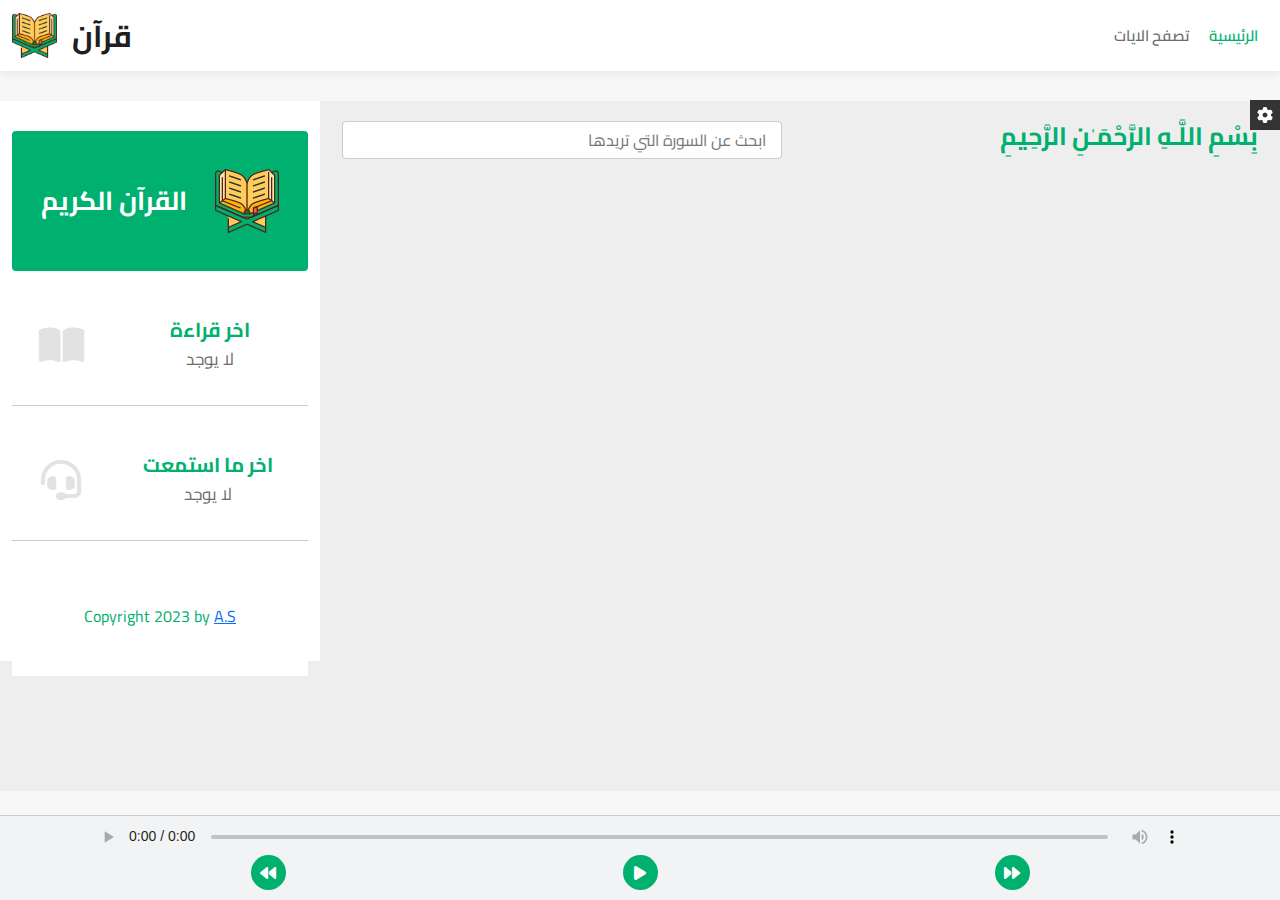
<file: index.html>
<!DOCTYPE html>
<html lang="en">
  <head>
    <meta charset="UTF-8" />
    <meta http-equiv="X-UA-Compatible" content="IE=edge" />
    <meta name="viewport" content="width=device-width, initial-scale=1.0" />
    <link rel="stylesheet" href="CSS/bootstrap.min.css" />
    <link rel="stylesheet" href="CSS/all.min.css" />
    <link rel="stylesheet" href="CSS/style.css" />
    <!-- Google Font [ Cairo Font ] -->
    <link rel="preconnect" href="https://fonts.googleapis.com" />
    <link rel="preconnect" href="https://fonts.gstatic.com" crossorigin />
    <link
      href="https://fonts.googleapis.com/css2?family=Cairo:wght@200;300;400;500;600;700;800;900;1000&display=swap"
      rel="stylesheet"
    />
    <link rel="shortcut icon" href="image/logo-quran.png" type="image/png" />
    <!-- End Google Font -->
    <title>Quran | Project</title>
  </head>

  <body>
    <!-- Start Setting-box -->
    <div class="setting-box">
      <div class="icon">
        <i class="fa-solid fa-gear"></i>
      </div>
      <div class="option-box">
        <h2>Color's</h2>
        <ul class="color">
          <li class="active" data-color="#00b06e"></li>
          <li data-color="#03a9f4"></li>
          <li data-color="#3f51b5"></li>
          <li data-color="#f44336"></li>
          <li data-color="#ff5722"></li>
        </ul>
      </div>
      <div class="option-box">
        <h2>Dark Mode</h2>
        <div class="darkOption">
          <span id="yes" data-option="yes" data-dark="#26282c">on</span>
          <span id="no" class="active" data-option="no" data-dark="#f7f7f7"
            >off</span
          >
        </div>
      </div>
      <button class="clearStorage">Clear Option</button>
    </div>
    <!-- End setting-box -->

    <!-- Start Navbar -->
    <div class="navbar sticky-top" dir="ltr">
      <div class="container-fluid">
        <div class="header-area">
          <a href="index.html" class="logo">
            <img src="image/logo.png" alt="" />
            <h2>قرآن</h2>
          </a>
          <i class="fa-solid fa-bars" id="toggle"></i>
          <ul class="links">
            <li><a href="html/Quran.html">تصفح الايات</a></li>
            <li><a href="#home" class="active">الرئيسية</a></li>
          </ul>
        </div>
      </div>
    </div>
    <!-- end Navbar -->
    <!-- Start Content -->
    <div class="content">
      <div class="container-fluid">
        <div class="row">
          <div class="col-12 col-md-12 col-lg-9 right-col">
            <div class="right-content">
              <div class="wel-infro">
                <div class="text">
                  <h2>بِسْمِ اللَّـهِ الرَّحْمَـٰنِ الرَّحِيمِ</h2>
                </div>
                <input
                  type="text"
                  placeholder="ابحث عن السورة التي تريدها"
                  id="input-search"
                />
              </div>
              <div class="right-section"></div>
            </div>
          </div>
          <div class="col-12 col-md-12 col-lg-3 left-col">
            <div class="left-section">
              <div class="box-left">
                <img src="image/logo.png" alt="" />
                <h2>القرآن الكريم</h2>
              </div>
              <div class="box-setting">
                <div class="text">
                  <h2>اخر قراءة</h2>
                  <p>لا يوجد</p>
                </div>
                <div class="icon">
                  <i class="fa-solid fa-book-open"></i>
                </div>
              </div>
              <div class="box-setting">
                <div class="text">
                  <h2>اخر ما استمعت</h2>
                  <p>لا يوجد</p>
                </div>
                <div class="icon">
                  <i class="fa-solid fa-headset"></i>
                </div>
              </div>
              <div class="box-setting">
              <!-- Start Footer -->
                <footer>
                  <div class="secondary-footer">
                    <div class="container">
                      <div class="copyright" style="color: #00b06e;">
                        <div class="row text-center">
                          <div class="col">Copyright 2023 by
                            <u>
                              <a href="https://www.facebook.com/profile.php?id=100009395336399" target="_blank">A.S</a>
                            </u> 
                          </div>
                        </div>
                      </div>
                    </div>
                  </div>
                </footer>
              <!-- End Footer -->
              </div>
            </div>
          </div>
        </div>
      </div>
    </div>
    <!-- End Content -->
    <div class="controls">
      <div class="container">
        <audio autoplay controls class="myAudio"></audio>
        <div class="arrows">
          <div class="next"><i class="fa-solid fa-forward"></i></div>
          <div class="play"><i class="fa-solid fa-play"></i></div>
          <div class="prev"><i class="fa-solid fa-backward"></i></div>
        </div>
      </div>
    </div>

    <!-- MyScript's -->
    <script src="JS/jquery-3.6.1.min.js"></script>
    <script src="JS/bootstrap.bundle.min.js"></script>
    <script src="JS/main.js"></script>
  </body>
</html>
</file>
<file: CSS/style.css>
/* Global Rule's */
* {
  padding: 0;
  margin: 0;
  box-sizing: border-box;
}

:root {
  --main-color: #00b06e;
  --text-color: #6d6d6d;
  --body-background: #f7f7f7;
  --dark-mode: #1e1e1e;
}

html {
  scroll-behavior: smooth;
}

::-webkit-scrollbar {
  width: 10px;
}

::-webkit-scrollbar-thumb {
  background-color: var(--main-color);
  box-shadow: 0 0 30px 30px var(--main-color);
}

::-webkit-scrollbar-track {
  background-color: rgba(0, 0, 0, .68);
}

body {
  font-family: 'Cairo', sans-serif;
  direction: rtl;
  background-color: var(--body-background);
}

body.darkmode {
  background-color: #1f1f1f;
}

/* Start setting-box */
.setting-box {
  position: fixed;
  z-index: 10000;
  width: 250px;
  background-color: rgba(0, 0, 0, .78);
  padding: 15px;
  min-height: 100vh;
  right: -250px;
  top: 0;
  transition: .3s;
}

.setting-box.open {
  right: 0;
}

.setting-box .icon {
  top: 100px;
  position: absolute;
  left: -30px;
  background-color: rgba(0, 0, 0, .78);
  color: #FFF;
  border-right: 1px solid var(--main-color);
}

.setting-box .icon i {
  width: 30px;
  height: 30px;
  display: flex;
  align-items: center;
  justify-content: center;
  cursor: pointer;
}

.setting-box .option-box {
  background-color: #ffffff0f;
  padding: 15px;
  border-radius: 4px;
  border-bottom: 2px solid var(--main-color);
  margin-bottom: 15px;
  box-shadow: rgba(99, 99, 99, 0.2) 0px 2px 8px 0px;
}

.setting-box .option-box h2 {
  text-align: center;
  margin-bottom: 10px;
  color: var(--main-color);
  font-weight: bold;
  font-size: 26px;
  letter-spacing: 1px;
}

.setting-box .option-box .color {
  list-style: none;
  padding: 0;
  margin: 0;
  text-align: center;
}

.setting-box .option-box .color li {
  width: 24px;
  height: 24px;
  border-radius: 50%;
  display: inline-block;
  cursor: pointer;
  opacity: .5;
}

.setting-box .option-box .color li.active {
  opacity: 1;
  border: 2px solid #FFF;
}

.setting-box .option-box .color li:not(:last-child) {
  margin-left: 5px;
}

.setting-box .option-box .color li:first-child {
  background-color: #00b06e;
}


.setting-box .option-box .color li:nth-child(2) {
  background-color: #03a9f4;
}

.setting-box .option-box .color li:nth-child(3) {
  background-color: #3f51b5;
}

.setting-box .option-box .color li:nth-child(4) {
  background-color: #f44336;
}

.setting-box .option-box .color li:nth-child(5) {
  background-color: #ff5722;
}

.setting-box .option-box .darkOption {
  display: flex;
  align-items: center;
  justify-content: center;
  gap: 15px;
}

.setting-box .option-box .darkOption span {
  width: 65px;
  background-color: var(--main-color);
  text-align: center;
  color: #FFF;
  padding: 4px;
  cursor: pointer;
  display: inline-block;
  text-transform: uppercase;
  border-radius: 4px;
  font-size: 15px;
  letter-spacing: 1px;
  opacity: .5;
}

.setting-box .option-box .darkOption span.active {
  opacity: 1;
}

.clearStorage {
  opacity: .5;
  transition: .3s;
  background-color: var(--main-color);
  width: 100%;
  padding: 7px;
  color: #FFF;
  border: none;
  border-radius: 4px;
  font-weight: bold;
  letter-spacing: 1px;
}

.clearStorage:hover {
  opacity: 1;
}

/* end setting-box */

/* End Global Rule's */


/* start navbar */
.navbar {
  box-shadow: 0 0 10px #DDD;
  background-color: #FFF;
}

body.darkmode .navbar {
  background-color: var(--dark-mode);
  box-shadow: 0 0 10px var(--dark-mode);
  border-bottom: 1px solid var(--main-color);
}


.navbar .header-area {
  display: flex;
  align-items: center;
  justify-content: space-between;
  width: 100%;
  height: 55px;
}

.navbar .header-area .logo {
  width: 250px;
  display: flex;
  align-items: center;
  gap: 15px;
  text-decoration: none;
}

.navbar .header-area .logo h2 {
  font-size: 30px;
  font-weight: 700;
  color: #1f1f1f;
  margin-bottom: 0;
  transition: .3s;
}

body.darkmode .navbar .header-area .logo h2 {
  color: #f2f2f2;
}

.navbar .header-area .logo img {
  width: 45px;
}

#toggle {
  display: none;
  transition: .3s;
}

i.fa-xmark {
  color: #f45 !important;
  transition: .3s;
}

@media(max-width:992px) {
  #toggle {
    font-size: 25px;
    display: block;
    color: #CCC;
    padding: 10px 15px;
    border: 1px solid #CCC;
    border-radius: 4px;
    cursor: pointer;
  }
}

.navbar .header-area .links {
  padding: 0;
  margin: 0;
  list-style: none;
  display: flex;
  transition: .3s;
}

.navbar .header-area .links.show {
  display: flex;
  animation: show .5s linear;
}

@keyframes show {
  from {
    opacity: 0;
  }

  to {
    opacity: 1;
  }
}

@media(max-width:992px) {
  .navbar .header-area .links {
    position: absolute;
    flex-direction: column;
    top: 0;
    width: 80%;
    background-color: rgba(0, 0, 0, .68);
    border-radius: 4px;
    padding: 10px;
    text-align: center;
    top: 100%;
    left: 50%;
    transform: translateX(-50%);
    display: none;
    border-bottom: 3px solid var(--main-color);
  }
}

.navbar .header-area .links li a {
  text-decoration: none;
  font-size: 15px;
  font-weight: 600;
  padding: 10px;
  color: var(--text-color);
  transition: .3s;
}

body.darkmode .navbar .header-area .links li a {
  color: #FFF;
}

body.darkmode .navbar .header-area .links li a:hover,
body.darkmode .navbar .header-area .links li a.active {
  color: var(--main-color);
}

@media(max-width:992px) {
  .navbar .header-area .links li a {
    color: #F2f2f2;
    width: 100%;
    display: block;
  }
}

.navbar .header-area .links li a:hover,
.navbar .header-area .links li a.active {
  color: var(--main-color);
}

.navbar .header-area .links li:not(:last-child) a {
  margin-left: 5px;
}

/* end navbar */

/* Start content */
.content {
  margin-top: 30px;
  padding-bottom: 130px;
}

@media(min-width:993px) {
  .content {
    background-color: #EEE;
  }

  body.darkmode .content {
    background-color: var(--dark-mode);
  }
}

body.darkmode .content .row>.right-col {
  background: var(--dark-mode);
  border-radius: 0;
}

@media(max-width:992px) {
  .content .row>.right-col {
    order: 2;
  }
}

/* Start right-section */
.right-content {
  background-color: #EEE;
  padding: 0 10px;
  border-radius: 4px;
}

body.darkmode .right-content {
  background-color: var(--dark-mode);
}

@media(max-width:992px) {
  .right-content {
    margin-top: 15px;
    padding: 10px;
  }
}

.wel-infro {
  display: flex;
  align-items: center;
  justify-content: space-between;
  flex-wrap: wrap;
  margin: 20px 0 0;
}

@media(max-width:992px) {
  .wel-infro {
    gap: 15px;
    margin-top: 15px;
  }
}

.wel-infro .text {
  flex-basis: 50%;
}

@media(max-width:992px) {
  .wel-infro .text {
    flex-basis: 100%;
    text-align: center;
  }
}

.wel-infro .text h2 {
  font-size: 25px;
  font-weight: bold;
  letter-spacing: 1px;
  color: var(--main-color);
}

.wel-infro input {
  flex-basis: 48%;
  padding: 6px 15px;
  border: 1px solid #CCC;
  outline: none;
  color: var(--main-color);
  caret-color: var(--main-color);
  border-radius: 4px;
  transition: .3s;
}

body.darkmode .wel-infro input {
  background-color: transparent;
  border: 1px solid var(--main-color);
  caret-color: #FFF;
  color: #f2f2f2;
}

@media(max-width:992px) {
  .wel-infro input {
    flex-basis: 100%;
  }
}

.wel-infro input:focus {
  border: 1px solid var(--main-color);
  box-shadow: 0 0 2px 1px;
}


.right-section {
  display: grid;
  grid-template-columns: repeat(auto-fill, minmax(250px, 1fr));
  gap: 15px;
}


.right-section .box {
  padding: 15px;
  background-color: #FFF;
  box-shadow: 0 0 10px #ddd;
  border-radius: 4px;
  cursor: pointer;
  margin-top: 15px;
  transition: .3s;
  height: 100px;
  display: flex;
  align-items: center;
  position: relative;
  counter-increment: my-count;
}

body.darkmode .right-section .box {
  background: rgba(255, 255, 255, 0.05);
  border-radius: 4px;
  box-shadow: 0 4px 30px rgba(0, 0, 0, 0.1);
  backdrop-filter: blur(1.6px);
  border: 1px solid rgba(255, 255, 255, 0.12);
}

body.darkmode .right-section .box.active {
  background: transparent;
  border: 1px solid var(--main-color);
}


.right-section .box.active {
  background-color: var(--main-color);
}

@media(min-width:993px) {
  .right-section .box:first-child {
    margin-top: 30px;
  }

  .right-section .box:nth-child(2) {
    margin-top: 30px;
  }

  .right-section .box:nth-child(3) {
    margin-top: 30px;
  }
}

@media(min-width:767px) and (max-width:992px) {
  .right-section .box {
    margin: 0;
  }

  .right-section .box:first-child {
    margin-top: 15px;
  }

  .right-section .box:nth-child(2) {
    margin-top: 15px;
  }

  .right-section .box:nth-child(3) {
    margin-top: 15px;
  }
}

@media(min-width:0px) and (max-width:767px) {
  .right-section .box {
    margin: 0;
  }

  .right-section .box:first-child {
    margin-top: 15px;
  }
}


.right-section .box:hover {
  transform: translateY(-5px);
  background-color: var(--main-color);
}

.right-section .box .text {
  user-select: none;
}

.right-section .box .text .style {
  position: absolute;
  top: 20px;
  left: 22px;
  width: 30px;
  height: 30px;
  background-color: var(--main-color);
  border-radius: 50%;
  display: flex;
  align-items: center;
  justify-content: center;
  transition: .3s;
}

.right-section .box:hover .text .style,
.right-section .box.active .text .style {
  background-color: #f3f3f3;
}


.right-section .box .text .style::before {
  content: counter(my-count);
  color: #f3f3f3;
  font-size: 15px;
}


.right-section .box:hover .text .style::before,
.right-section .box.active .text .style::before {
  color: var(--main-color);
}

.right-section .box .text h2 {
  font-size: 25px;
  font-weight: bold;
  color: var(--main-color);
  margin-bottom: 5px;
  transition: .3s;
  user-select: none;
  width: fit-content;
}

body.darkmode .right-section .box .text h2 {
  color: #f2f2f2;
}

.right-section .box.active h2 {
  color: #FFF;
}

.right-section .box:hover .text h2,
.right-section .box:focus .text h2 {
  color: #FFF;
}

.right-section .box .text p {
  margin-bottom: 0;
  color: var(--text-color);
  font-size: 15px;
  letter-spacing: 1px;
  transition: .3s;
  user-select: none;
  width: fit-content;
}

body.darkmode .right-section .box .text p {
  color: #f5f5f5;
}

.right-section .box.active p {
  color: #f3f3f3;
}

.right-section .box:hover .text p,
.right-section .box:focus .text p {
  color: #f2f2f2;
}

/* end right-section */

/* Start left-section */
.content .left-col {
  background-color: #FFF;
}

@media(max-width:992px) {
  .content .left-col {
    background-color: transparent;
  }
}

body.darkmode .content .left-col {
  background-color: var(--dark-mode);
}

.content .row .left-section {
  position: relative;
  top: 30px;
  background-color: #FFF;
  margin-bottom: 15px;
}

body.darkmode .content .row .left-section {
  background-color: var(--dark-mode);
}

@media(max-width:992px) {
  .content .row .left-section {
    margin-bottom: 30px !important;
  }
}



.content .row .left-section>.box-left {
  background-color: var(--main-color);
  padding: 15px;
  border-radius: 4px;
  display: flex;
  align-items: center;
  justify-content: space-around;
  height: 140px;
}

.content .row .left-section>.box-left img {
  width: 64px;
}

.content .row .left-section>.box-left h2 {
  margin-bottom: 0;
  color: #FFF;
  font-weight: bold;
  font-size: 26px;
}

@media(min-width:993px) {
  .left-section.fixed {
    position: fixed !important;
    width: 319px;
    top: calc(195px - 102px) !important;
  }
}

.content .left-section .box-setting {
  margin-top: 15px;
  display: flex;
  align-items: center;
  justify-content: space-around;
  text-align: center;
  height: 120px;
}

.content .left-section .box-setting .text {
  flex-basis: 48%;
}

.content .left-section .box-setting .text h2 {
  margin-bottom: 5px;
  font-size: 20px;
  font-weight: bold;
  color: var(--main-color);
}

.content .left-section .box-setting .text p {
  margin-bottom: 0;
  color: var(--text-color);
  font-size: 17px;
}

.content .left-section .box-setting .icon i {
  font-size: 40px;
  color: #e2e2e2;
}

.content .left-section .box-setting:not(:last-child) {
  border-bottom: 1px solid #ccc;
}

/* End left-section */

/* End content */

/* Start controls */
.controls {
  position: fixed;
  bottom: 0;
  width: 100%;
  background-color: #f1f3f4;
  z-index: 10;
  padding: 10px 0;
  border-top: 1px solid #CCC;
}

.controls audio {
  width: 100%;
  height: 15px;
}

.controls .arrows {
  display: flex;
  align-items: center;
  justify-content: space-around;
  margin-top: 5px;
}

.controls .arrows div {
  width: 35px;
  height: 35px;
  background-color: var(--main-color);
  display: flex;
  align-items: center;
  justify-content: center;
  border-radius: 50%;
  color: #FFF;
  cursor: pointer;
}

.myP {
  margin-bottom: 5px;
  text-align: center;
  font-weight: bold;
  letter-spacing: 1px;
  line-height: 1.8;
  color: var(--main-color);
}

/* end controls */
</file>
